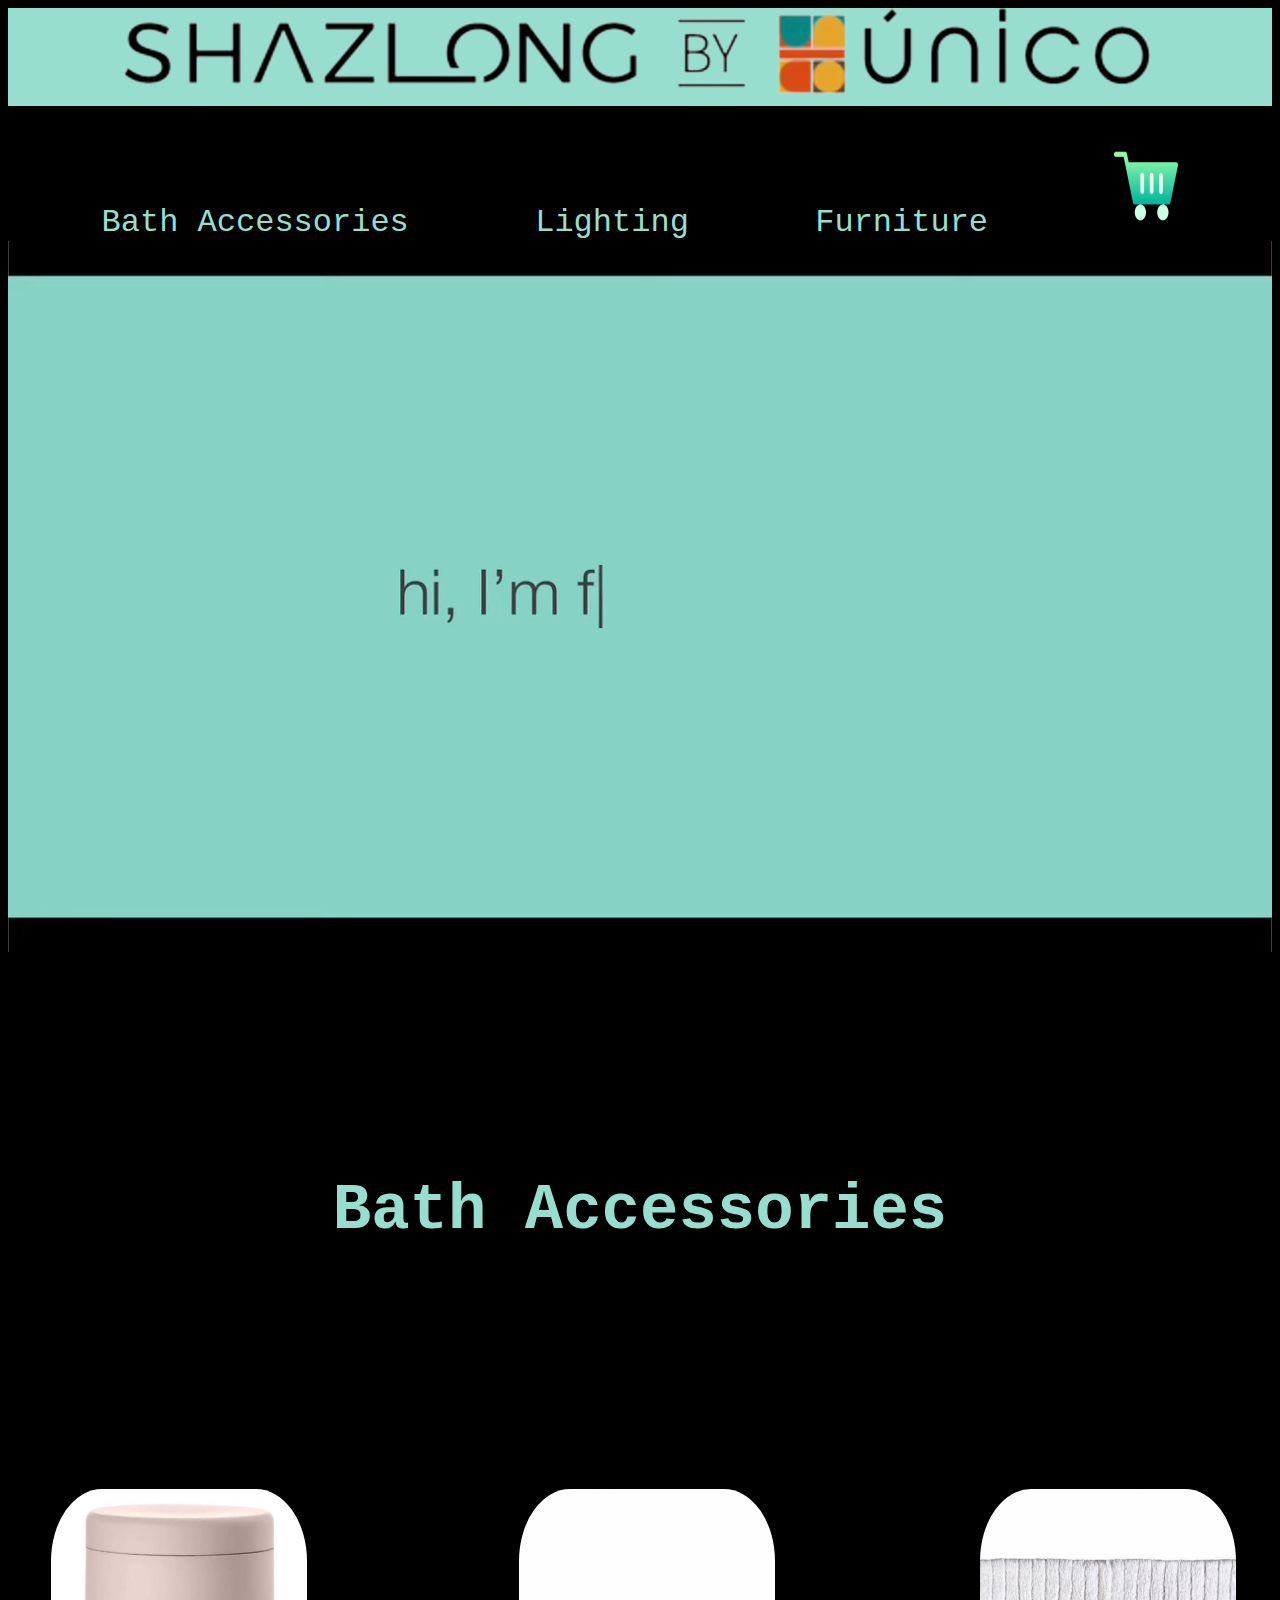
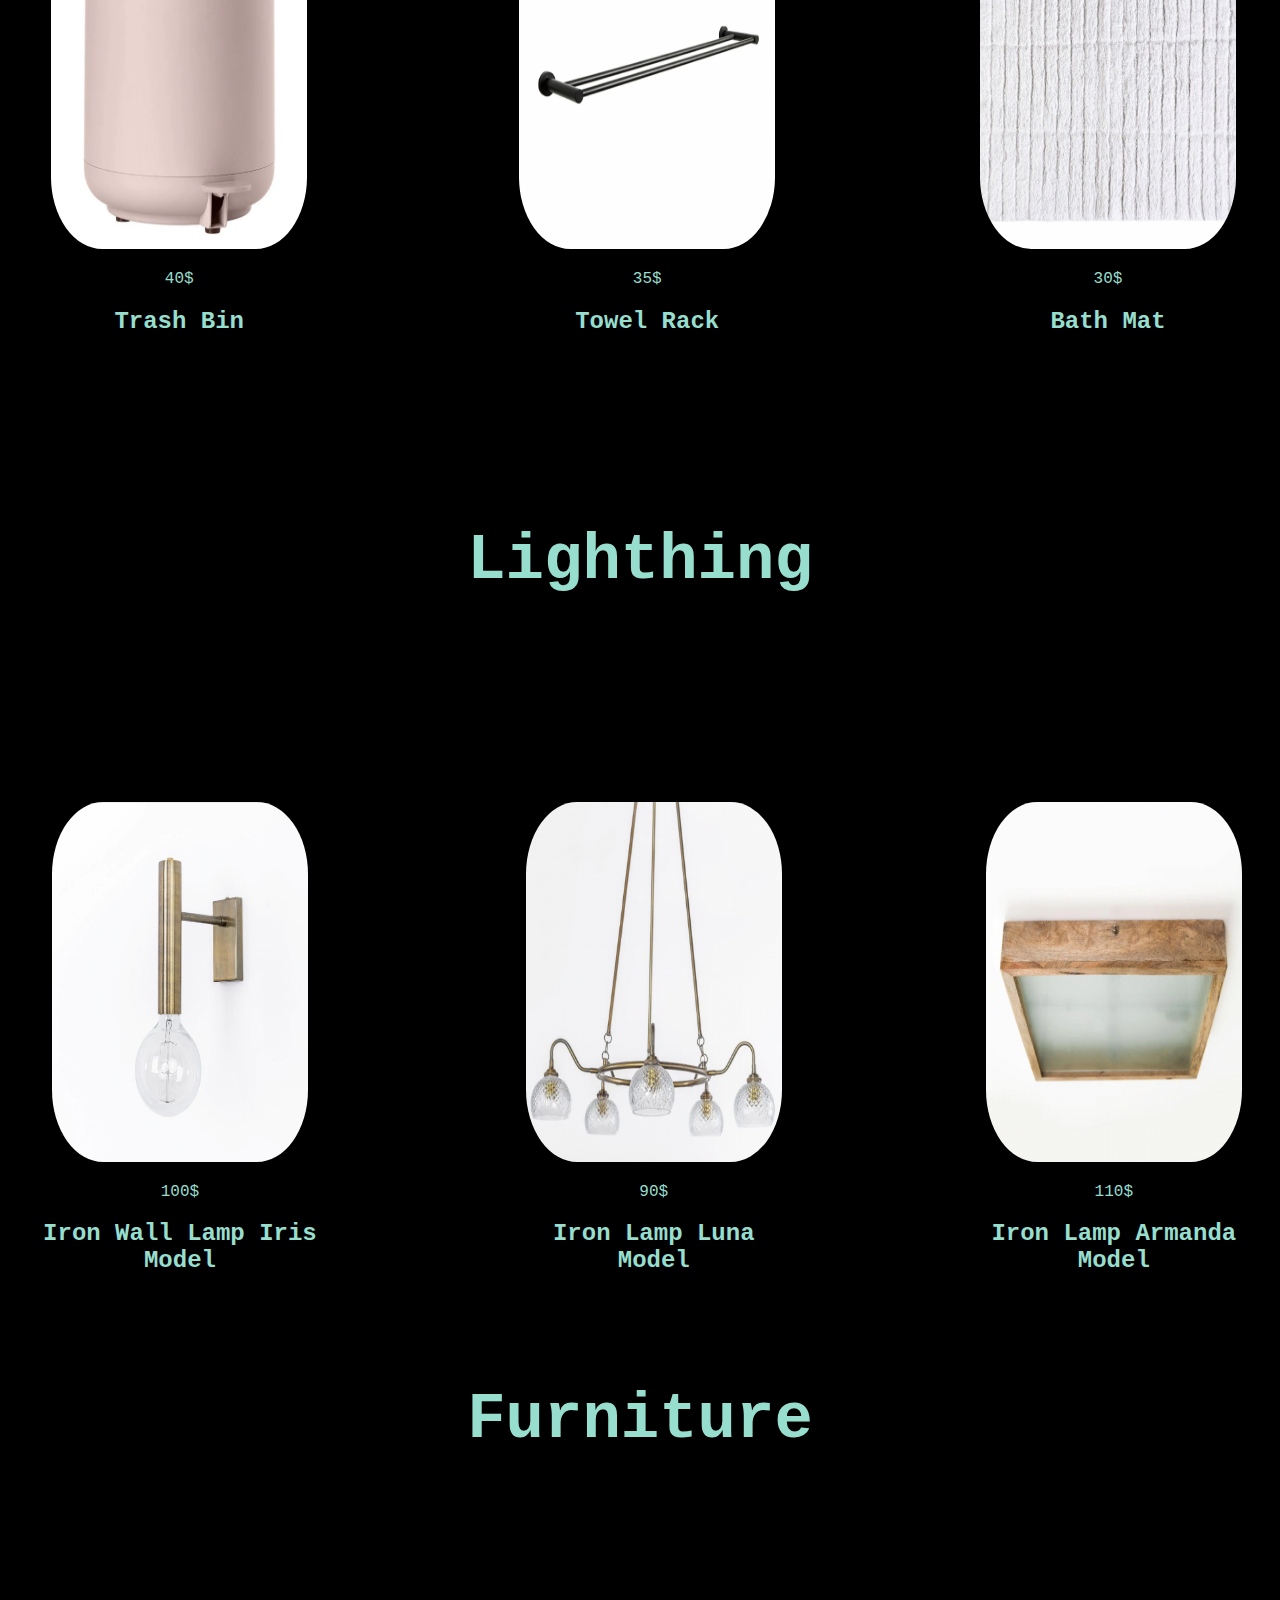
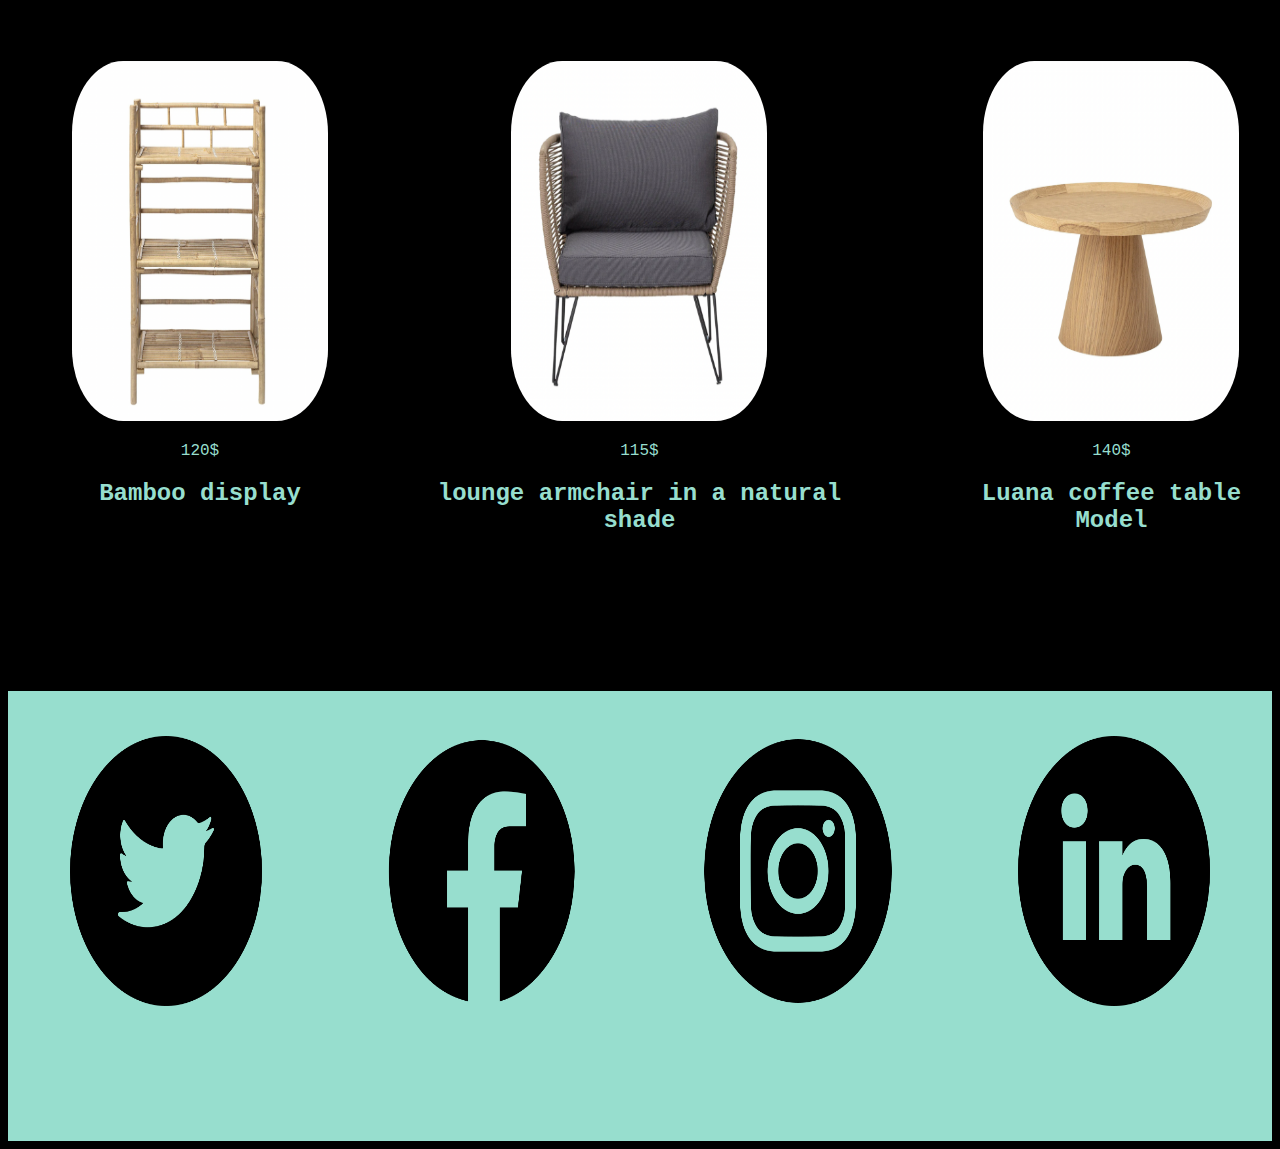
<file: index.html>
<!DOCTYPE html>
<html lang="en">
  <head>
    <meta charset="UTF-8" />
    <meta http-equiv="X-UA-Compatible" content="IE=edge" />
    <meta name="viewport" content="width=device-width, initial-scale=1.0" />
    <title>SHAZLONG</title>
    <link rel="stylesheet" href="styles.css" />
  </head>
  <body>
    <div class="content">
      <div class="logo">
        <img src="images/shazlonglogo.png" alt="logo" />
      </div>
      <div class="toolbar">
        <a href="#bath" ="BathAccessories">Bath Accessories </a>
        <a href="#lighting" ="Lighting">Lighting</a>
        <a href="#Furniture" ="Furniture">Furniture</a>
        <a target="_blank" href="https://twitter.com/"
          ><img src="images/shopping-cart.png"
        /></a>
        <!-- <a href="class" ="mirrors">Mirrors</a> -->
      </div>
      <video autoplay muted loop src="backgroundvideo.mp4"></video>
    </div>
    <div class="bathh1">
      <h1 id="bath">Bath Accessories</h1>
    </div>

    <div class="bath">
      <div class="container">
        <a href="trashbin.html">
          <img src="images/bath/trash/trashbin.png" alt="trashbin"
        /></a>

        <p>40$</p>
        <h2>Trash Bin</h2>
      </div>
      <div>
        <img src="images/bath/towelrack.png" alt="towelrack" />
        <p>35$</p>
        <h2>Towel Rack</h2>
      </div>
      <div class="container">
        <img src="images/bath/mat.png" alt="mat" />
        <p>30$</p>
        <h2>Bath Mat</h2>
      </div>
    </div>
    <div class="lightingh1">
      <h1 id="lighting">Lighthing</h1>
    </div>
    <div class="lighting">
      <div class="light2">
        <img
          src="images/lighting/Screen Shot 2022-12-08 at 15.09.41.png"
          alt="iron wall lamp Iris model"
        />
        <p>100$</p>
        <h2>Iron Wall Lamp Iris Model</h2>
      </div>
      <div class="light2">
        <img
          src="images/lighting/Screen Shot 2022-12-08 at 15.11.27.png"
          alt="iron lamp Luna model"
        />
        <p>90$</p>
        <h2>Iron Lamp Luna Model</h2>
      </div>
      <div>
        <img
          src="images/lighting/Screen Shot 2022-12-08 at 17.52.00.png"
          alt="iron lamp Armanda model"
        />
        <p>110$</p>
        <h2>Iron Lamp Armanda Model</h2>
      </div>
    </div>
    <div class="Furnitureh1">
      <h1 id="Furniture">Furniture</h1>
    </div>
    <div class="Furniture">
      <div class="Furniture2">
        <img src="images/furniture/Bamboo display.png" alt="Bamboo displayl" />
        <p>120$</p>
        <h2>Bamboo display</h2>
      </div>
      <div class="Furniture2">
        <img
          src="images/furniture/lounge armchair in a natural shade.png"
          alt="lounge armchair in a natural shade"
        />
        <p>115$</p>
        <h2>lounge armchair in a natural shade</h2>
      </div>
      <div>
        <img
          src="images/furniture/Luana coffee table.png"
          alt="Luana coffee table"
        />
        <p>140$</p>
        <h2>Luana coffee table Model</h2>
      </div>
    </div>
    <div class="bottom">
      <div class="sociallogos">
        <a target="_blank" href="https://twitter.com/"
          ><img src="images/social logos/twitter.png"
        /></a>

        <a target="_blank" href="https://www.facebook.com/"
          ><img src="images/social logos/facebook.png"
        /></a>

        <a target="_blank" href="/?https://www.instagram.com__coig_restricted=1"
          ><img src="images/social logos/instagram.png"
        /></a>

        <a target="_blank" href="https://www.linkedin.com/"
          ><img src="images/social logos/linkedin.png"
        /></a>
      </div>
    </div>
  </body>
</html>
</file>
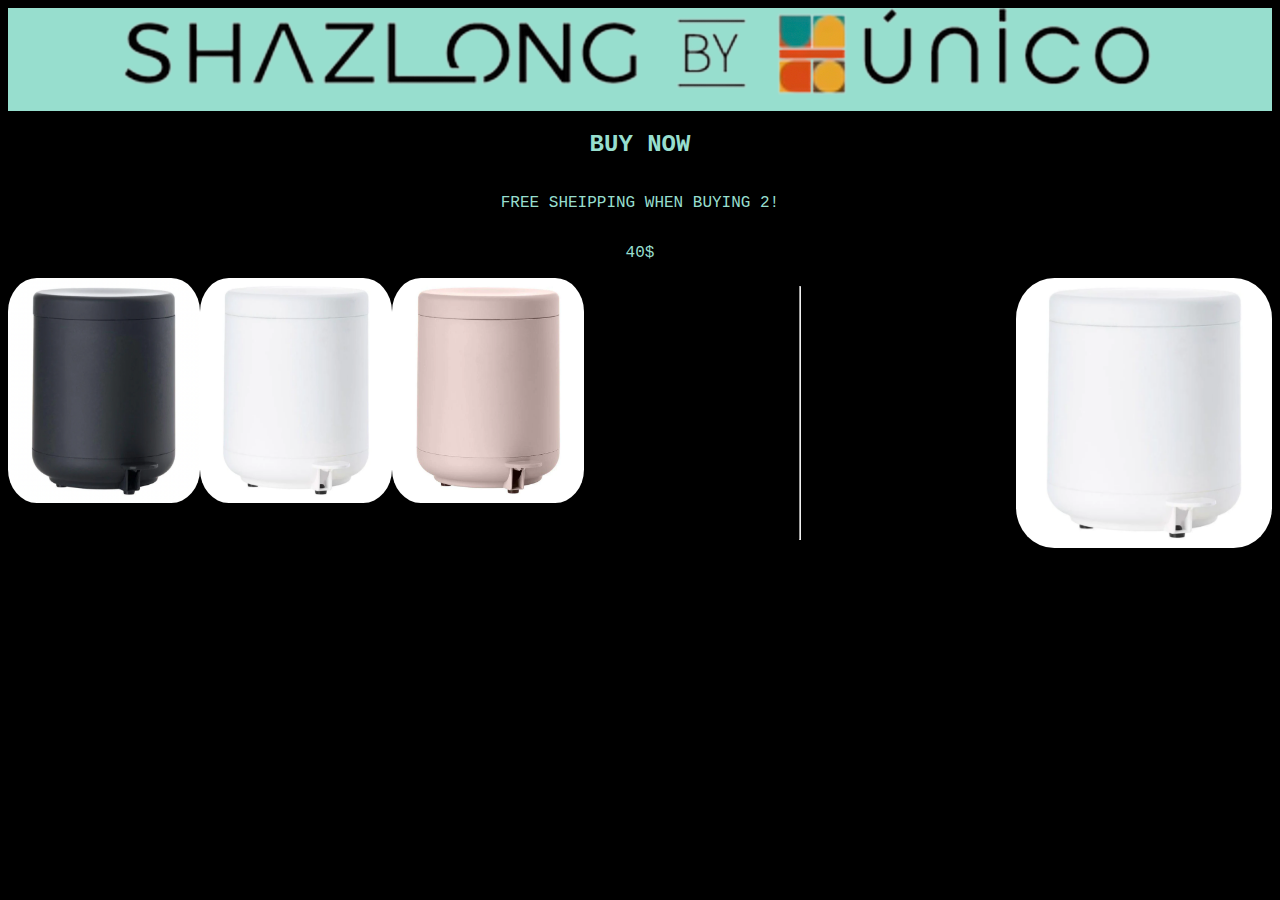
<file: trashbin.html>
<!DOCTYPE html>
<html lang="en">
  <head>
    <meta charset="UTF-8" />
    <meta http-equiv="X-UA-Compatible" content="IE=edge" />
    <meta name="viewport" content="width=device-width, initial-scale=1.0" />
    <link rel="stylesheet" href="product.css" />
    <title>Trash Bin</title>
  </head>
  <body>
    <div class="logo">
      <a href="file:///Users/roygutter/Desktop/Full-Stuck/SHAZLONG/index.html">
        <img src="images/shazlonglogo.png" alt="trashbin"
      /></a>
    </div>
    <div class="wrapper">
        <div class="trashBinOptaions">
             <h2>BUY NOW</h2>
                <p>FREE SHEIPPING WHEN BUYING 2!</p>
                <p>40$</p>
    </div>
      <div class="trashbinimage">
          <img id="blackbin" src="images/bath/trash/trashbinblack.png" alt="">
          <br>
          <img id="whitebin" src="images/bath/trash/trashbinwhite.png" alt="">
          <br>
          <img id="pinkbin" src="images/bath/trash/trashbin.png" alt="">
     
      <hr>
          <img class="ravid" id="white" src="images/bath/trash/trashbinwhite.png" alt="">
          <img class="ravid" id="black" src="images/bath/trash/trashbinblack.png" alt="">
          <img  class="ravid" id="pink" src="images/bath/trash/trashbin.png" alt=""
      
    
      <div class="bottom">
        <div class="sociallogos">
          <a target="_blank" href="https://twitter.com/"
            ><img src="images/social logos/twitter.png"
          /></a>
  
          <a target="_blank" href="https://www.facebook.com/"
            ><img src="images/social logos/facebook.png"
          /></a>
  
          <a target="_blank" href="/?https://www.instagram.com__coig_restricted=1"
            ><img src="images/social logos/instagram.png"
          /></a>
  
          <a target="_blank" href="https://www.linkedin.com/"
            ><img src="images/social logos/linkedin.png"
          /></a>
        </div> 
      </div>
  </body>
</html>
</file>
<file: styles.css>
body{
    background-color: black; 
    font-family: "Lucida Console", "Courier New", monospace;
    color: #97DECE;
}
body img:hover{
filter: blur(5px);
position: relative;
}
.container{
    position: relative;
}

.logo {
    display: flex;
    justify-content: center; 
    background-color: #97DECE !important; 
 
}
 
.content {
    display: flex;
    flex-direction: column;
    display: flex;
    text-align: center;
    justify-content: space-between; 
} 
.content  div video{
     width: 100%; 
}
.toolbar{
    display: flex;
    justify-content: center;
    gap: 10%;
    text-decoration: none;
    background-color: black;
    height: 15vh;
    text-align: center;
    align-items: flex-end; 
}
.toolbar a{
    font-family: "Lucida Console", "Courier New", monospace;
    color: #97DECE;
    text-decoration: none;
    /* flex-direction: row; */
    font-size: 2rem;
    transition: 300ms;
}
.toolbar img{
    height: 10vh; width: 5vw;

}

.bath{
    background-color: black;
     height: 40vh; 
    display: flex;
    text-align: center;
    align-items: center;
    justify-content: center;
    gap: 10%;
  padding-top: 10vh;
}
.bath img{
    height: 40vh; width: 20vw;
    flex-direction: row;
    border-radius: 20%;
   
}
.bathh1 {
    display: flex;
    justify-content: center; 
  margin-bottom: 2vh;
  font-size: 2rem;
}
.bath .container p{
    display: flex;
    text-align: center;
    justify-content: center;  
    flex-direction: column;
}

 .bath h2{
    display: flex;
    text-align: center;
    justify-content: center; 
    gap: 25%;
    flex-direction: row;
    margin-left: 8vw;margin-right: 8vw;
} 


.lighting{
    background-color: black;
    height: 40vh;
    display: flex;
    text-align: center;
    justify-content: center; 
    gap: 13%;
}
.lighting img{
    height: 40vh; width: 20vw;
    flex-direction: row;
    border-radius: 20%;
    justify-content: space-between; 
    ;
}
.lightingh1{
    display: flex;
    justify-content: center; 
    margin-top: 20vh; margin-bottom: 18vh;
    font-size: 2rem;
}

.lighting h2{
    display: flex;
    text-align: center;
    justify-content: center; 
    gap: 22%;
    flex-direction: row;
    
}

.bathh1{
    display: flex;
    justify-content: center; 
    margin-top: 20vh; margin-bottom: 18vh;
    font-size: 2rem;
}

.Furniture{
    background-color: black;
    height: 40vh;
    display: flex;
    text-align: center;
    justify-content: center; 
    gap: 7%;
    padding-left: 5vw;
}
.Furniture img{
    height: 40vh; width: 20vw;
    flex-direction: row;
    border-radius: 20%;
    justify-content: space-between; 
    ;
}
.Furnitureh1{
    display: flex;
    justify-content: center; 
    margin-top: 20vh; margin-bottom: 18vh;
    font-size: 2rem;
}

.Furniture h2{
    display: flex;
    text-align: center;
    justify-content: center; 
    gap: 22%;
    flex-direction: row;

}

.lighting img{
    height: 40vh; width: 20vw;
    flex-direction: row;
    border-radius: 20%;
}

.bottom{
    background-color: #97DECE;
    height: 50vh;
    margin-top: 30vh;
   
}
.sociallogos{

    flex-direction: row;
 display: flex;
 justify-content: center;
 justify-content: space-around;
}
.sociallogos img{
     height: 30vh; width: 15vw; 
     margin-top: 5vh;
   
}




@media screen and (max-width: 768px){
    
    .logo img{
         display: flex;
        justify-content: center;  
        width: 100%;
    }
    .content {
        display: flex;
        flex-direction: column
    }
    .toolbar{
        display: flex;
        flex-direction: row;
        gap: 5%;
        align-items: flex-end;
        height: 10vh;
}
.toolbar a{
    font-size: 0.8rem;
    text-align: center;
}
.bath{
flex-direction: column;
margin-top: 30vh;
}
.bath img{
    height: 20vh; width: 25vw;
    flex-direction: row;
    border-radius: 20%;

}

 .bathh1 h1{
    display: flex;
     margin-bottom: 12vh; 
    margin-top: -14vh;
    text-align: center;
    justify-content: center; 
    font-size: 3rem;
} 

.lighting{
    flex-direction: column;
    margin-top: 30vh;
    }
    .lighting img{
        height: 20vh; width: 25vw;
        flex-direction: row;
        border-radius: 20%;
    }
    .lightingh1{
        text-align: center;
        justify-content: center; 
    }
     .lightingh1 h1{
        display: flex;
        margin-bottom: 14vh;
        margin-top: 14vh;
        text-align: center;
        justify-content: center;
        font-size: 3rem; 
    } 

    .Furniture{
        flex-direction: column;
        margin-top: 30vh;
        }
        .Furniture img{
            height: 20vh; width: 25vw;
            flex-direction: row;
            border-radius: 20%;
        }
        .Furnitureh1{
            text-align: center;
            justify-content: center; 
        }
         .Furnitureh1 h1{
            display: flex;
            margin-bottom: 14vh;
            margin-top: 14vh;
            text-align: center;
            justify-content: center;
            font-size: 3rem; 
        } 

.background{
overflow: hidden; 
position: relative;
background-position: center;
background-repeat: no repeat;
background-size: contain;
width: 100vw; height: 100vh; 
} 

.bottom{
    background-color: #97DECE;
    height: 90vh;
    margin-top: 35vh;
   text-align: center;
}
.sociallogos{

    flex-direction: column;
 display: flex;
 justify-content: center;
 justify-content: space-around;
 
}
.sociallogos img{
     height: 10vh; width: 22vw; 
   
}

#backgroundvideo {
    width: 100vw;
    height: 100vh;
    object-fit: cover;
    position: fixed;
    left: 0;
    right: 0;
    top: 0;
    bottom: 0;
    z-index: -1;
}
}
</file>
<file: product.css>
body{
    background-color: black; 
    font-family: "Lucida Console", "Courier New", monospace;
    color: #97DECE;
   display: flex;
   flex-direction: column;
}
.logo {
    display: flex;
    justify-content: center; 
    background-color: #97DECE !important;
    
}
.tittle {
    display: flex;
    justify-content: center; 
    text-align: center;
    font-size: 2rem;
}
.trashbinimage{
    display: flex;
    flex-wrap: wrap;
    
}
.trashbinimage  img{
    display: flex;
border-radius: 15%;
gap: 10%;
}

 .trashBinOptaions{
    display: flex;
    flex-direction: column;
 text-align: center;
 
} 


  #black{
    display: none;
}
#pink{
    display: none;
}

#blackbin:hover ~ #white{
display: none;
}
#blackbin:hover ~ #black{
    display: block;
}
    #pinkbin:hover ~ #pink{
        display: block;
    }
    #pinkbin:hover ~ #white{
        display: none;
        }
#blackbin{
    width: 15vw;
    height: 25vh;
}
#pinkbin{
    height: 25vh;
    width: 15vw;
}
 #whitebin{
    height: 25vh;
    width: 15vw;
} 
.ravid {
    height: 30vh; width: 20vw;
}



.bottom{
    background-color: #97DECE;
height: 50vh;
}
.sociallogos{

    flex-direction: row;
 display: flex;
 justify-content: center;
 justify-content: space-around;
}
.sociallogos img{
     height: 30vh; width: 15vw; 
     margin-top: 5vh;
   
}
</file>
